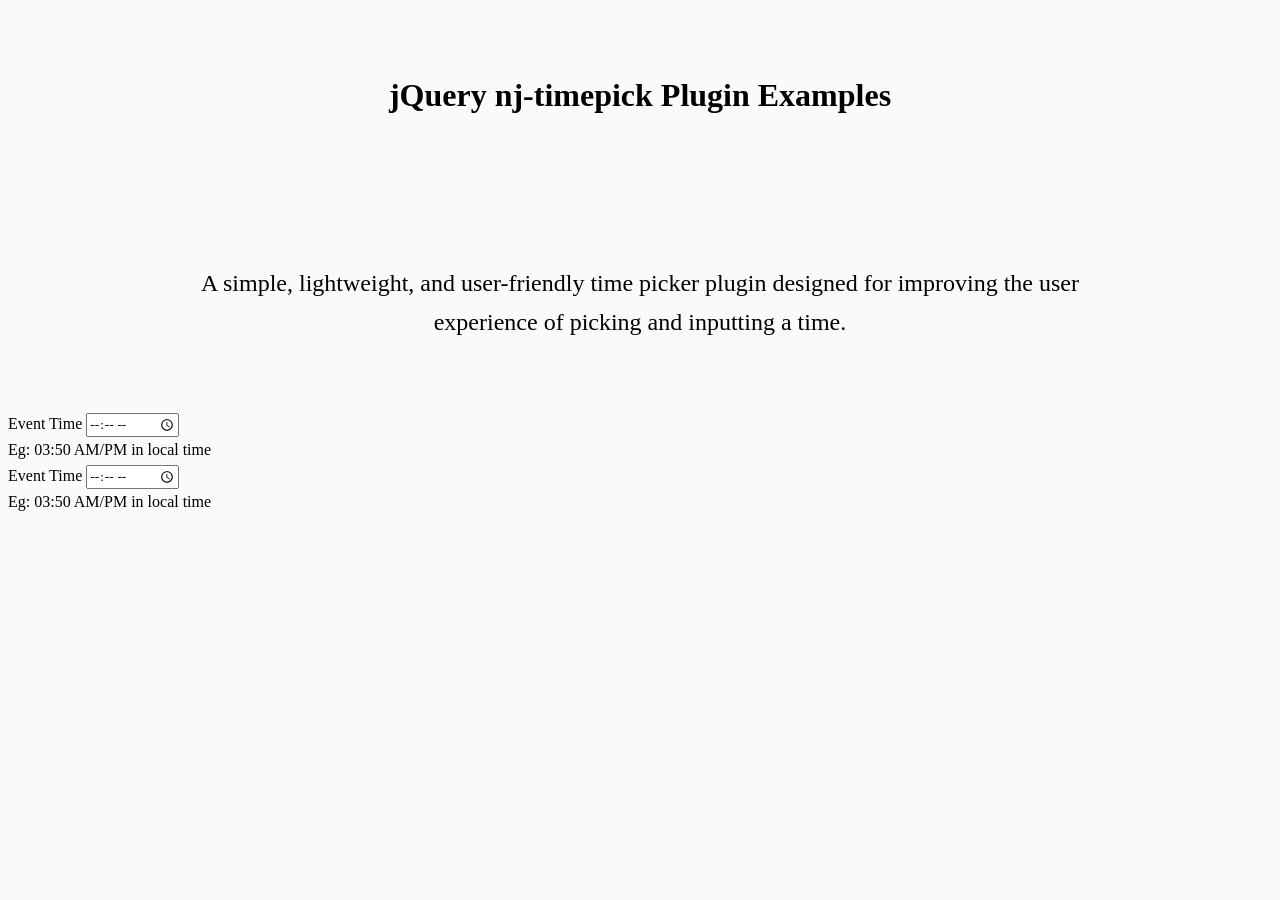
<file: index.html>
<!DOCTYPE html>
<html lang="en">

<head>
    <meta charset="UTF-8">
    <meta http-equiv="X-UA-Compatible" content="IE=edge">
    <meta name="viewport" content="width=device-width, initial-scale=1.0">
    <title>jQuery nj-timepick Plugin Examples</title>
    <link href="https://www.jqueryscript.net/css/jquerysctipttop.css" rel="stylesheet" type="text/css">
    <style>
        html,* { font-family: 'Inter'; box-sizing: border-box; }
body { background-color: #fafafa; line-height:1.6;}
.lead { font-size: 1.5rem; font-weight: 300; }
.container { margin: 70px auto; max-width: 960px; text-align: center; }

    </style>
    <!-- Load the nj-timepicker's stylesheet -->
    <link rel="stylesheet" href="scss/nj-timepick.scss" />
</head>

<body>
    <div class="container">
    <h1>jQuery nj-timepick Plugin Examples</h1>
    <div id="carbon-block"></div>
<div><script async src="https://pagead2.googlesyndication.com/pagead/js/adsbygoogle.js?client=ca-pub-2783044520727903"
     crossorigin="anonymous"></script>
<!-- jQuery_demo -->
<ins class="adsbygoogle"
     style="display:inline-block;width:728px;height:90px"
     data-ad-client="ca-pub-2783044520727903"
     data-ad-slot="2780937993"></ins>
<script>
     (adsbygoogle = window.adsbygoogle || []).push({});
</script></div>
    <p class="lead">A simple, lightweight, and user-friendly time picker plugin designed for improving the user experience of picking and inputting a time. </p>
</div>
    <div class="timepicker-panel">
        <!-- Time Picker Input -->
        <div
            class="form-item js-form-item form-type-time js-form-type-time form-item-field-event-time-0-value js-form-item-field-event-time-0-value form-group lab-effect">
            <label for="edit-field-event-time-0-value" class="control-label js-form-required form-required">Event
                Time</label>


            <input data-drupal-selector="edit-field-event-time-0-value"
                aria-describedby="edit-field-event-time-0-value--description"
                class="form-time form-text required form-control" type="time" id="edit-field-event-time-0-value"
                name="field_event_time[0][value]" value="">
            <div id="edit-field-event-time-0-value--description" class="description help-block">
                Eg: 03:50 AM/PM in local time
            </div>
        </div>
        <div
            class="form-item js-form-item form-type-time js-form-type-time form-item-field-event-time-0-value js-form-item-field-event-time-0-value form-group lab-effect">
            <label for="edit-field-event-time-0-value" class="control-label js-form-required form-required">Event
                Time</label>


            <input data-drupal-selector="edit-field-event-time-0-value"
                aria-describedby="edit-field-event-time-0-value--description"
                class="form-time form-text required form-control" type="time" id="edit-field-event-time-0-value"
                name="field_event_time[0][value]" value="">
            <div id="edit-field-event-time-0-value--description" class="description help-block">
                Eg: 03:50 AM/PM in local time
            </div>
        </div>
        <!-- End of Time Picker Input -->
    </div>

    <!-- Load the latest jQuery library and the timepicker's JavaScript. -->
    <script src="https://code.jquery.com/jquery-3.6.0.min.js"></script>
    <script src="js/time-picker.js"></script>
    <!-- End of Scripts -->
    <script async src="https://www.googletagmanager.com/gtag/js?id=G-1VDDWMRSTH"></script>
<script>
  window.dataLayer = window.dataLayer || [];
  function gtag(){dataLayer.push(arguments);}
  gtag('js', new Date());
  gtag('config', 'G-1VDDWMRSTH');
</script>
<script>
try {
  fetch(new Request("https://pagead2.googlesyndication.com/pagead/js/adsbygoogle.js", { method: 'HEAD', mode: 'no-cors' })).then(function(response) {
    return true;
  }).catch(function(e) {
    var carbonScript = document.createElement("script");
    carbonScript.src = "//cdn.carbonads.com/carbon.js?serve=CK7DKKQU&placement=wwwjqueryscriptnet";
    carbonScript.id = "_carbonads_js";
    document.getElementById("carbon-block").appendChild(carbonScript);
  });
} catch (error) {
  console.log(error);
}
</script>
</body>

</html>
</file>
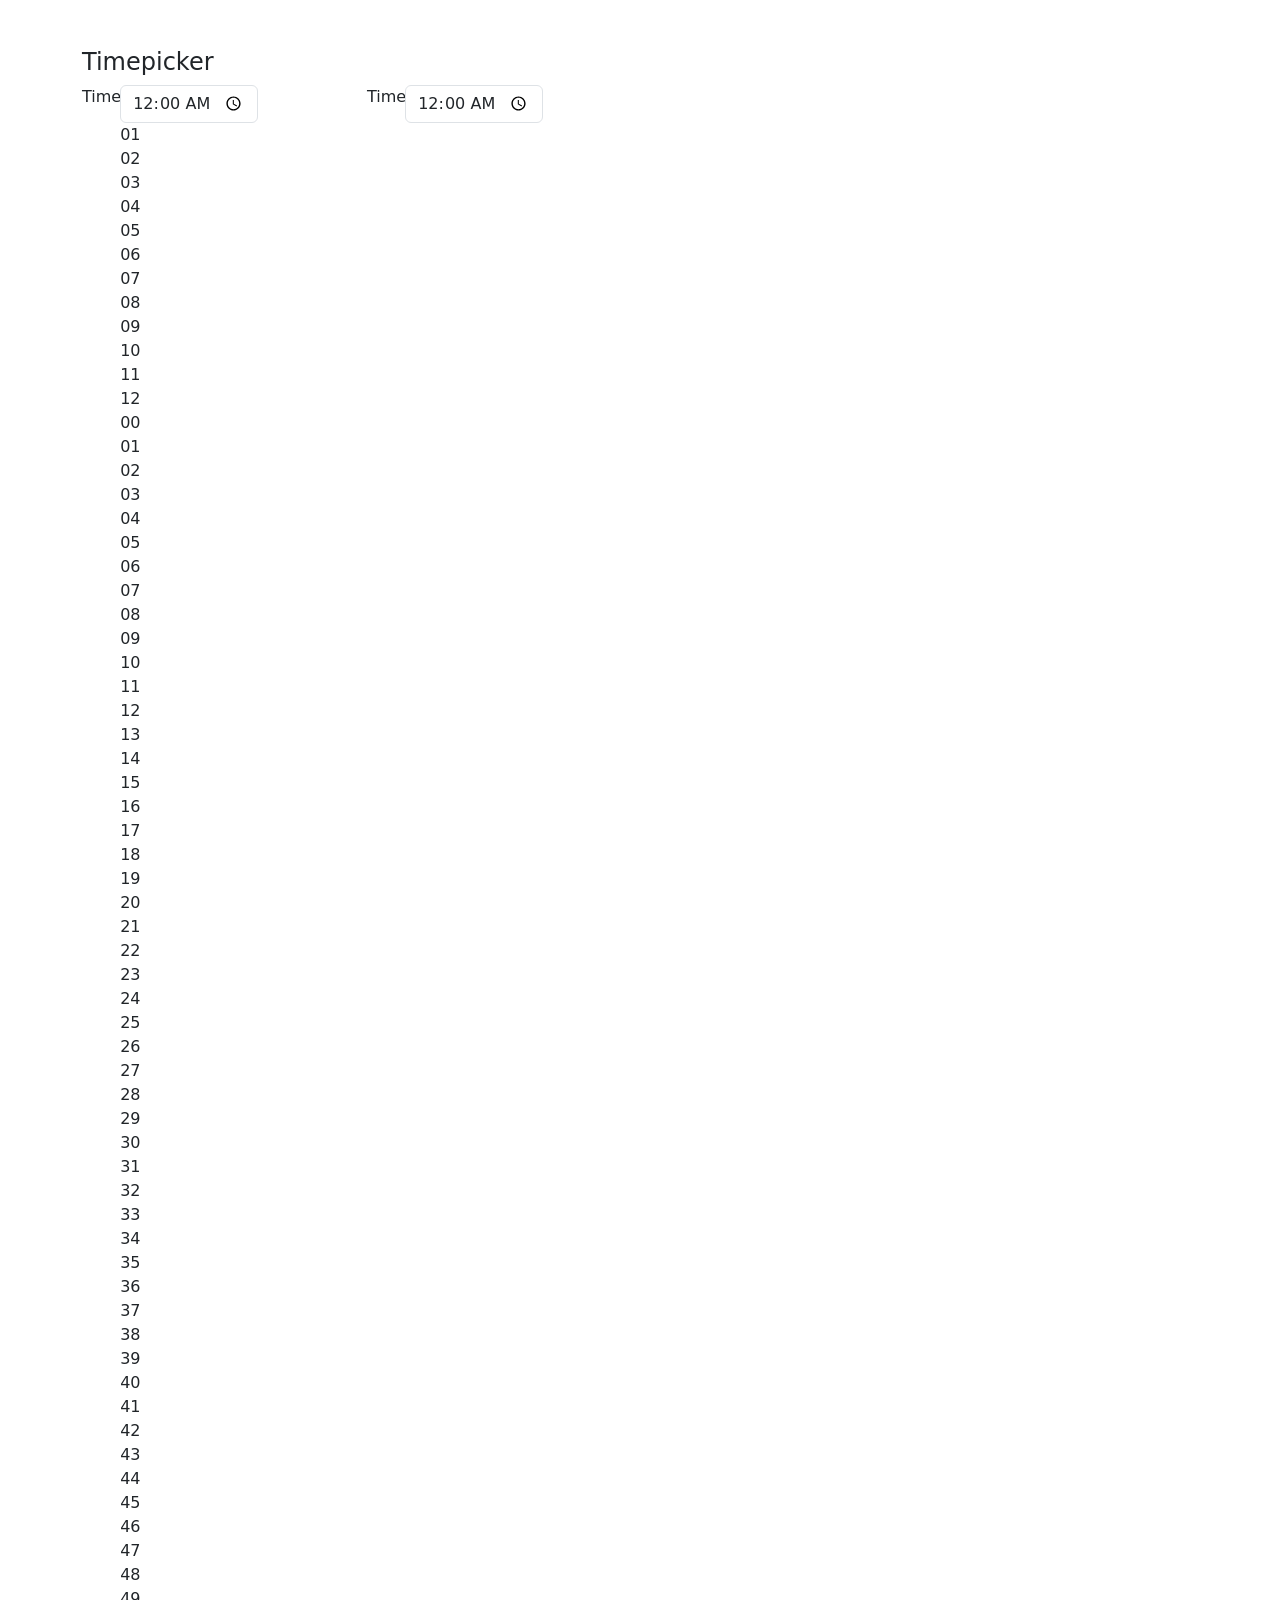
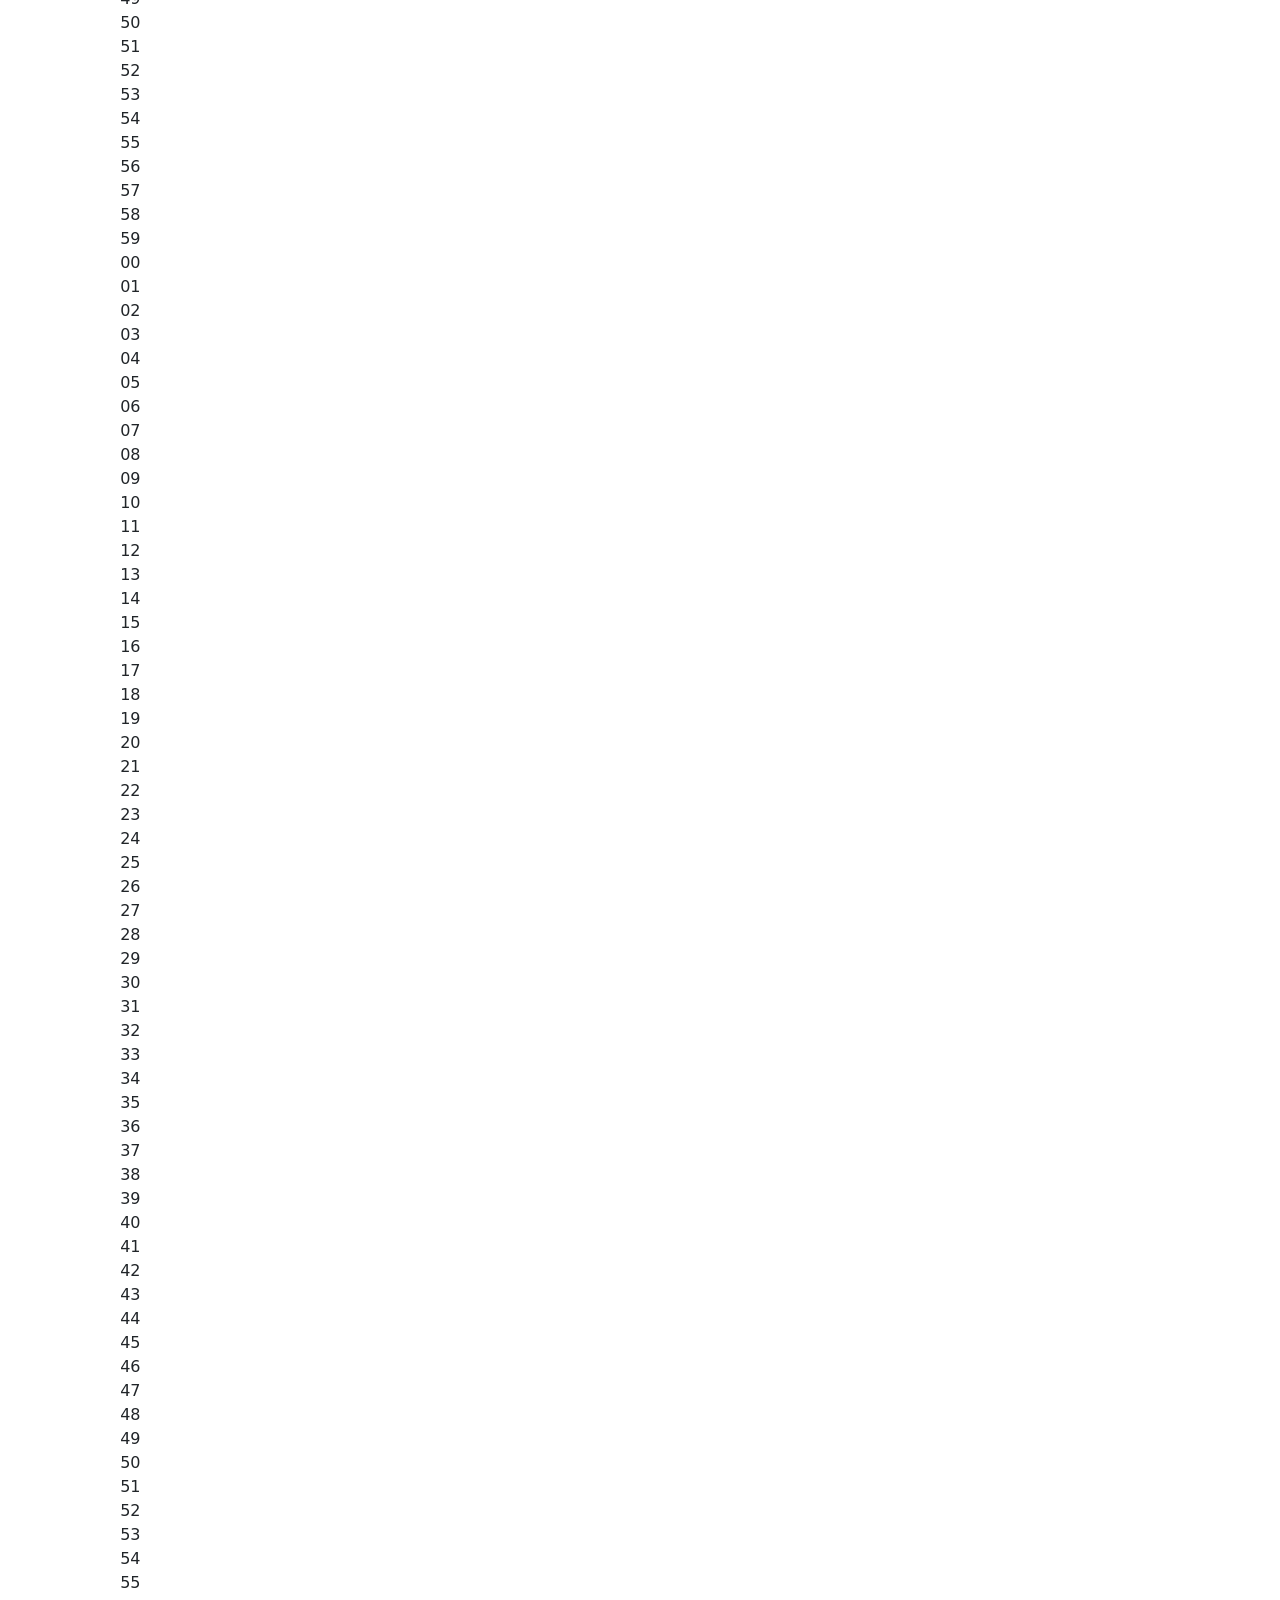
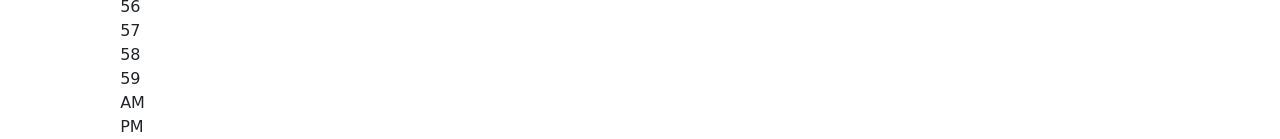
<file: timepicker.html>
<!DOCTYPE html>
<html>
  <head>

    <link href="https://cdn.jsdelivr.net/npm/bootstrap@5.1.3/dist/css/bootstrap.min.css" rel="stylesheet" integrity="sha384-1BmE4kWBq78iYhFldvKuhfTAU6auU8tT94WrHftjDbrCEXSU1oBoqyl2QvZ6jIW3" crossorigin="anonymous">
    <script src="https://cdn.jsdelivr.net/npm/bootstrap@5.1.3/dist/js/bootstrap.bundle.min.js" integrity="sha384-ka7Sk0Gln4gmtz2MlQnikT1wXgYsOg+OMhuP+IlRH9sENBO0LRn5q+8nbTov4+1p" crossorigin="anonymous"></script>
    <script src="https://ajax.googleapis.com/ajax/libs/jquery/3.6.0/jquery.min.js"></script>

    <link rel="stylesheet" href="scss/nj-timepick.scss" />
    <script src="js/time-picker.js"></script>
  </head>
  <body class="container">



    <h4 class="mt-5">Timepicker</h4>
    
    <div class="row">
      <div class="col-md-3">
        <div class="input-group">
          <label for="">Time</label>
          <div class="input-group-addon">
            <input class="form-control timepicker-input" id="timepicker" type="time" data="timepicker" placeholder="00h:00m:00s" value="00:00">
          </div>
        </div>
      </div>
      <div class="col-md-3">
        <div class="input-group">
          <label for="">Time</label>
          <div class="input-group-addon">
            <input class="form-control timepicker-input" id="timepicker" type="time" data="timepicker" placeholder="00h:00m:00s" value="00:00" />
          </div>
        </div>
      </div>
    </div> 

  </body>
</html>
</file>
